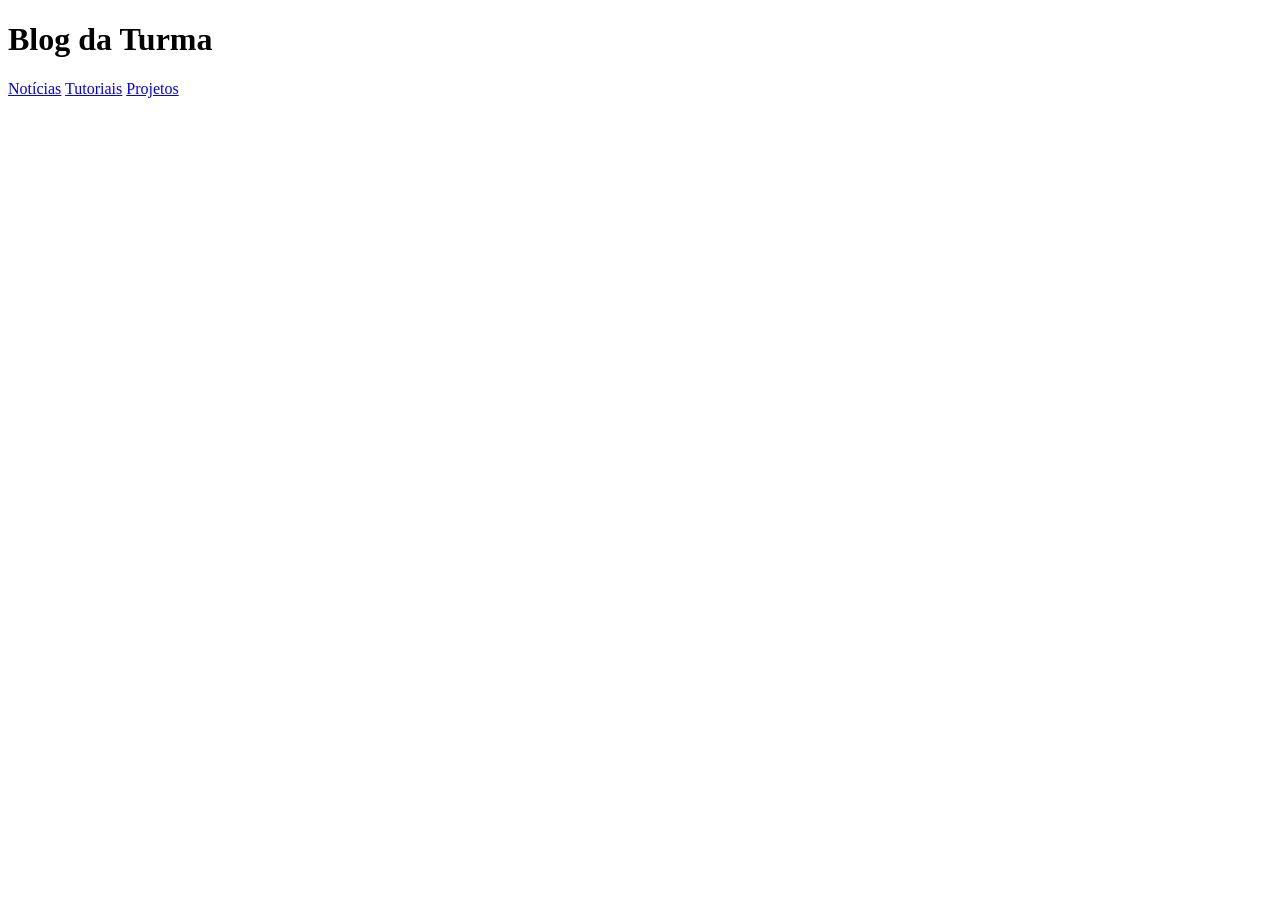
<file: header.html>
<!DOCTYPE html>
<html lang="en">
<head>
    <meta charset="UTF-8">
    <meta name="viewport" content="width=device-width, initial-scale=1.0">
    <title>Document</title>
</head>
<body>
    <header class="header-centralizado">
    <h1>Blog da Turma</h1>
    <nav>
        <a href="#">Notícias</a>
        <a href="#">Tutoriais</a>
        <a href="#">Projetos</a>
    </nav>
</header>
    
</body>
</html>
</file>
